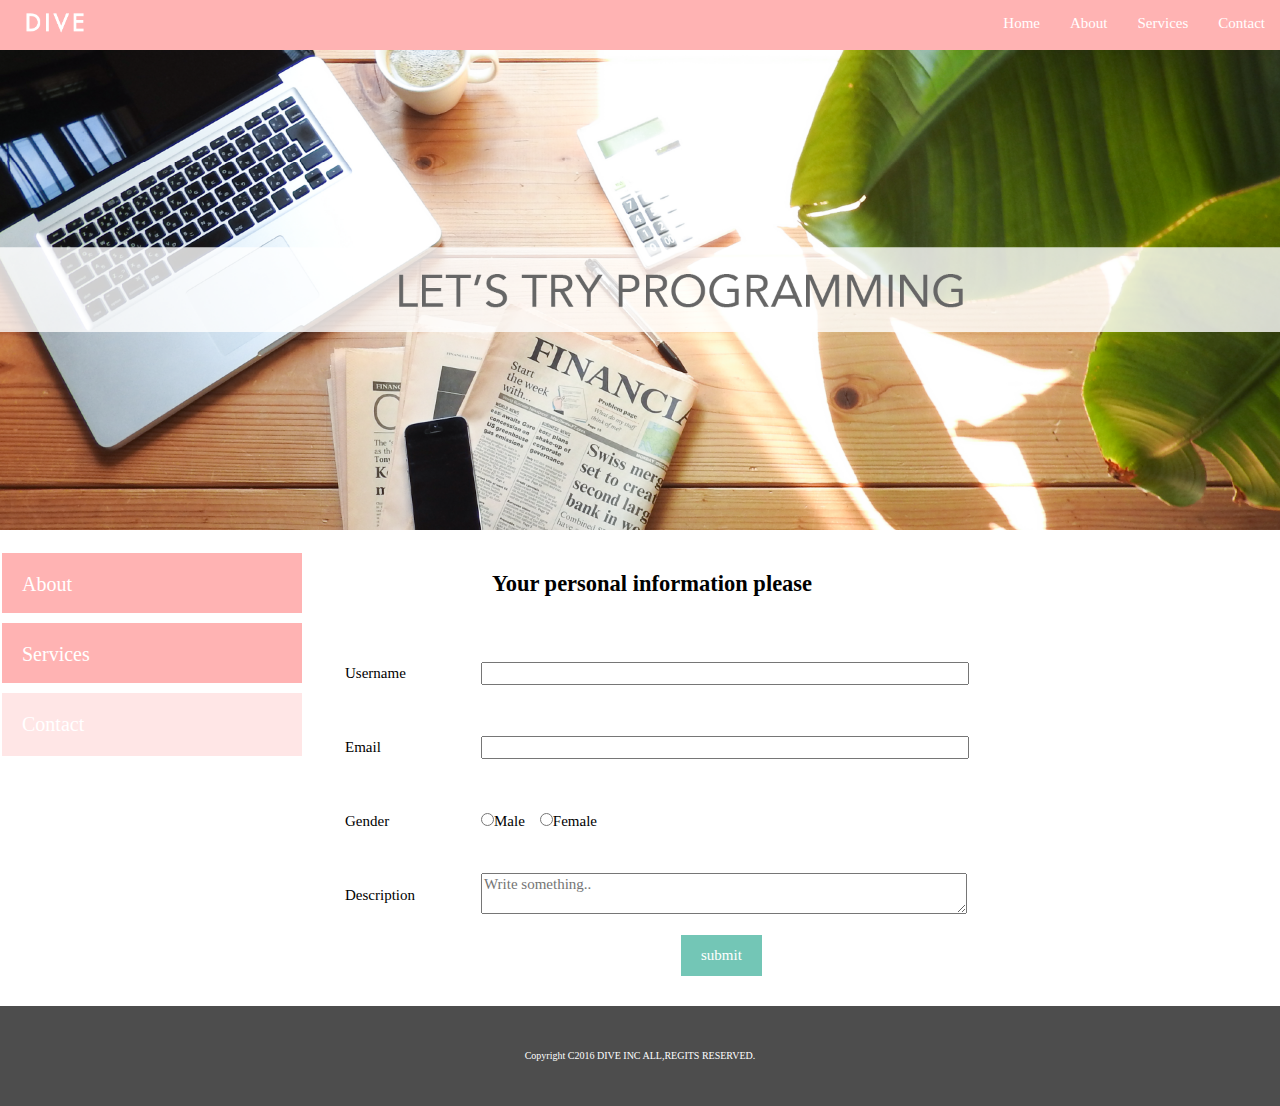
<file: contact.html>
<!DOCTYPE html>
<html>

<head>
    <meta charset="UTF-8">
    <link rel="stylesheet" href="./css/normalize.css">
    <link rel="stylesheet" href="./css/style.css">
    <title>Task one</title>
</head>

<body>
    <div class="container">
        <header class="header">
            <a href="index.html">
                <img src="./images/logo.png" class="logo_image">
            </a>
            <nav>
                <ul class="top_menu">
                    <li><a href="#">Home</a></li>
                    <li><a href="#">About</a></li>
                    <li><a href="#">Services</a></li>
                    <li><a href="#">Contact</a></li>
                </ul>
            </nav>
        </header>
        <img src="./images/TOP.png" class="image_top">
        <div class="below_top_image">
            <aside class="side_menu">
                <nav>
                    <ul>
                        <li><a href="#">About</a></li>
                        <li><a href="#">Services</a></li>
                        <li><a href="#" class="try">Contact</a></li>
                    </ul>
                </nav>
            </aside>
            <article class="content">
                <h2>Your personal information please</h2>
                <div class="identification">
                    <form>
                        <table>
                            <tr>
                                <td class="expand"><label>Username</label></td>
                                <td><input type="text" name="" size=""></td>
                            </tr>
                            <tr>
                                <td class="expand"><label>Email</label></td>
                                <td><input type="text" name="" size=""></td>
                            </tr>
                            <tr>
                                <td class="expand"><label>Gender</label></td>
                                <td><input type="radio" name="sex">Male &nbsp;&nbsp;&nbsp;<input type="radio" name="sex">Female</td>
                            </tr>
                            <tr>
                                <td class="expand"><label>Description</label></td>
                                <td><textarea id="subject" name="subject" placeholder="Write something.."></textarea></td>
                            </tr>
                            <tr>
                                <td></td>
                                <td><input type="submit" name="" value="submit" size=""></td>
                            </tr>
                        </table>
                    </form>
                </div>
            </article>
        </div>
        <footer class="footer">
            <p>Copyright C2016 DIVE INC ALL,REGITS RESERVED.</p>
        </footer>
    </div>
</body>

</html>
</file>
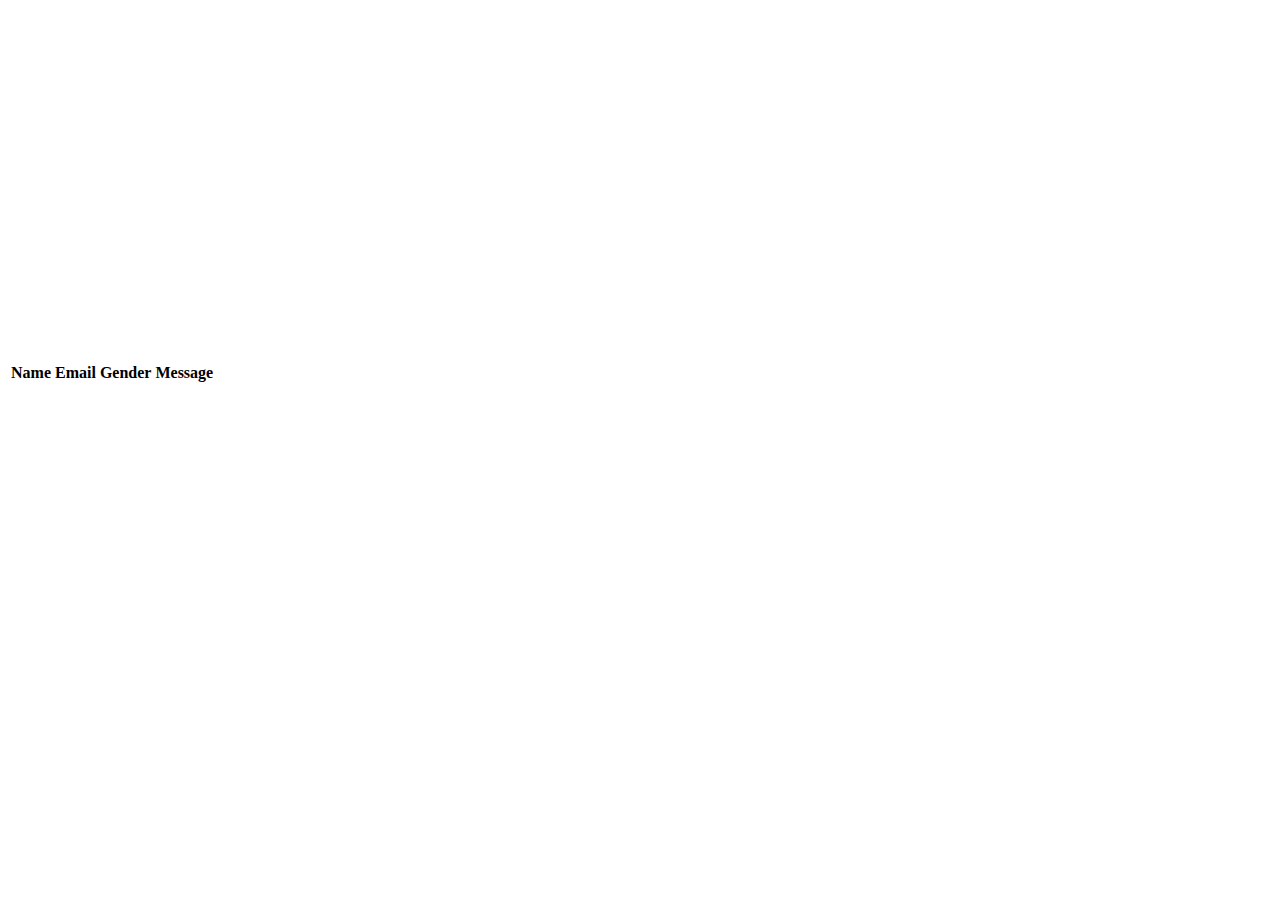
<file: css/ex.html>
<html lang="en">

<head>
    <meta charset="UTF-8">
    <meta name="viewport" content="width=device-width, initial-scale=1.0">
    <meta http-equiv="X-UA-Compatible" content="ie=edge">
    <title>Document</title>
    <style>
        td>input {
            margin: 1rem;
        }

        input[type="radio"] {
            margin-left: 1rem;
        }

        .form {
            background-color: rgb(182, 243, 243);
            width: 600px;
            /* display:none; */
            visibility:hidden;
        }
        
        .contact{
            background-color:skyblue;
            color: black;
            height: 3rem;
            width: 6rem;
            border-radius: 6px;
            text-align: center;
            position: relative;
            margin: 5rem;
        }
        .contact:focus{
         color: black;
         background-color: aqua;
         font-weight: bold;
        }
        .hide{
            visibility: hidden;
        }
    </style>
</head>

<body>
    <section class="">
    <!-- <button id="cont" ondblclick="hide()" onclick="show()" class="contact">Contact Us</button> -->
    <button id="cont" class="hide" onclick="hide()"  >Hire</button>
    
</section>

    <section class="form" id="form">
        <table style="position:relative;text-align:center;padding: 1rem;">
            <form  action="">
                <tr>
                    <th>name</th>
                    <td><input id="name" style="width: 480px;" type="text"></td>
                </tr>
                <tr>
                    <th>email</th>
                    <td><input id="email" style="width: 480px;" type="text"></td>
                </tr>
                <tr>
                    <th>Gender</th>
                    <td style="position: relative;right:10.7rem;">
                        <input type="radio" name="gender" id="gender" />Male
                        <input type="radio" name="gender" id="gender" />Female
                    </td>
                </tr>
                <tr>
                    <th style="width: 150px;height:7rem;">message</th>
                    <td><textarea id="message" style="width: 480px;"></textarea></td>
                </tr>
                <button class="" onclick="getInputs()">Add</button>
            </form>
        </table>
    </section>
    <section>
        <div>
            <table>                
                <thead>
                    <th>Name</th>
                    <th>Email</th>
                    <th>Gender</th>
                    <th>Message</th>
                </thead>
                <tbody>
                    <tr><script>
                    scope.getInputs();
                    document.write(name);</script></tr>
                    

                </tbody>
            </table>
        </div>
    </section>
    <script>
    function show(){
        const display = document.getElementById('form').style.visibility='visible';
     
    }
    function hide(){
        const display = document.getElementById('form').style.visibility='hidden';

    }
    function getInputs(){
        const name = document.getElementById('name');
        const email = document.getElementById('email');
        const gender = document.getElementById('gender');
        const message = document.getElementById('message');     

    }
    
    </script>
</body>

</html>
</file>
<file: css/style.css>
html {
    font-size: 62.5%;
    height: 100%;
}

body {
    height: 100%;
}

.container {
    margin: 0 auto;
    position: relative;
    min-height: 100%;
}

ul {
    margin: 0;
    padding: 0;
}

li {
    list-style: none;
}

.header {
    background-color: #ffb3b3;
    height: 50px;
    font-size: 1.5rem;
}

ul.top_menu {
    float: right;
}

.top_menu li {
    float: left;
    width: auto;
}

.top_menu li a {
    color: #fff;
    text-decoration: none;
    display: block;
    padding: 15px;
}

.top_menu li a:hover {
    text-decoration: underline;
}

.logo_image {
    width: 110px;
    float: left;
    margin: 0;
}

.image_top {
    width: 100%;
}

.below_top_image {
    margin-top: 20px;
    margin-left: 2px;
    margin-right: 10px;
    margin-bottom: 20px;
}

.side_menu {
    width: 300px;
    float: left;
}

.side_menu li {
    background-color: #ffb3b3;
    height: 60px;
    margin-bottom: 10px;
}

.side_menu li:hover {
    opacity: 0.6;
}

.side_menu li a {
    font-size: 2rem;
    color: #fff;
    text-decoration: none;
    display: block;
    padding: 2rem;
}

.try {
    background: #ffe6e6;
}

.content {
    width: 660px;
    margin-left: 20px;
    float: left;
    font-size: 1.5rem;
}

.identification {
    height: 350px;
    padding: 20px;
}

.identification input[type=text],
textarea {
    width: 480px;
    resize: vertical;
}


/* .identification textarea {
  height: 7rem;
} */

.identification input[type=submit] {
    background-color: #73c6b6;
    color: white;
    padding: 12px 20px;
    border: none;
    cursor: pointer;
    margin-left: 200px;
}

.expand {
    width: 150px;
    height: 7rem;
}

.identification table label {
    width: 150px;
}

.identification input[type=submit]:hover {
    background-color: #9e9595;
    float: center;
}

.identification form {
    width: 630px;
}

.identification table {
    width: 630px;
}

h2 {
    text-align: center;
}

.side_menu .point {
    background-color: #fcecec;
}

.side_menu .point a {
    color: #4d4d4d;
}

.footer {
    width: 100%;
    height: 100px;
    bottom: 0;
    background-color: #4d4d4d;
    display: table;
}

.footer p {
    font-size: 1rem;
    color: #fff;
    text-align: center;
    vertical-align: middle;
    display: table-cell;
}
</file>
